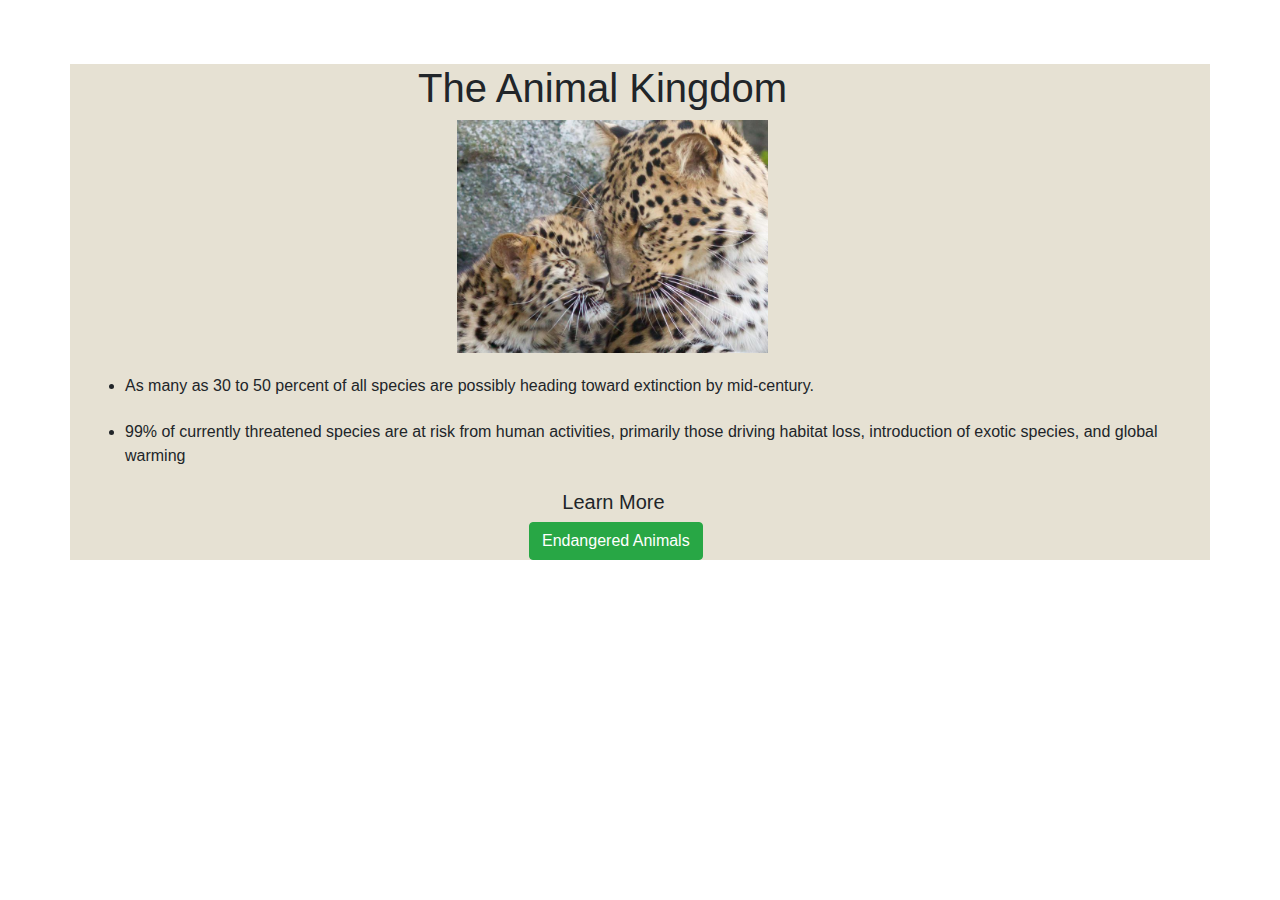
<file: index.html>
<!DOCTYPE html>
<html lang="en">
    <head>
        <meta charset="utf-8"/>
        <meta name="viewport" content="width=device-width, initial-scale=1, shrink-to-fit=no">
        <meta name="description" content="Endangered Animals">
        <meta name="keywords" content="animals, endangered speices, animal population, animal kingdom">
        <title>Animal Kingdom</title>
        <link rel="shortcut icon" type='image/ico' href="icon.ico">
        <link rel="stylesheet" type="text/css" href="style.css">
        <link href="https://stackpath.bootstrapcdn.com/bootstrap/4.4.1/css/bootstrap.min.css" rel="stylesheet" integrity="sha384-Vkoo8x4CGsO3+Hhxv8T/Q5PaXtkKtu6ug5TOeNV6gBiFeWPGFN9MuhOf23Q9Ifjh" crossorigin="anonymous">
    </head>
    <body>
        <div class=box>
            <div class = "container">
                <div class = "container-upper">
                    <h1 width="10%" height="5%">The Animal Kingdom</h1>
                    <img style="margin-left:5%"src="animal.jpg" alt="Tiger mother and cub" width = "40%" height = "30%">    
                </div>
                <ul>
                    <li class="list">As many as 30 to 50 percent of all species are possibly heading toward extinction by mid-century.</li>
                    <li class="list">99% of currently threatened species are at risk from human activities, primarily those driving habitat loss, introduction of exotic species, and global warming</li>
                </ul>
                <div class = "button1">
                    <h5 style="margin-left: 12%;">Learn More</h5>
                    <a href="animal_population.html" class="btn btn-success">Endangered Animals</a>
                </div>
            </div>
        </div>
    </body>        
</html>
</file>
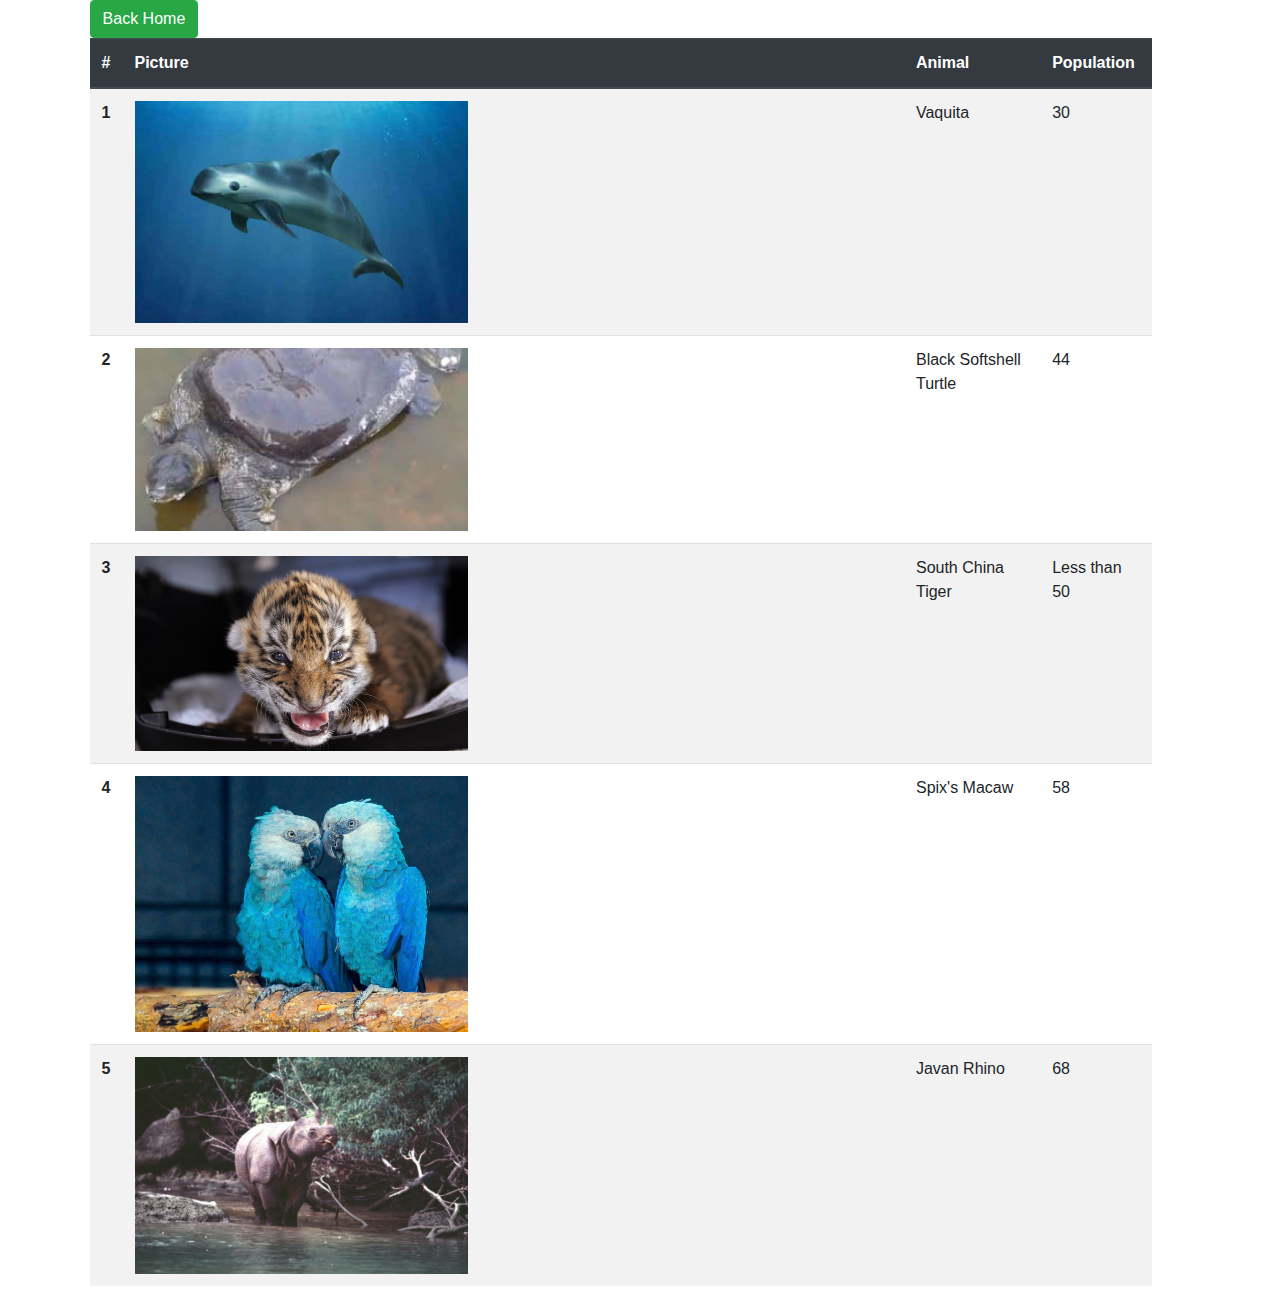
<file: animal_population.html>
<!DOCTYPE html>
<html lang="en">
    <head>
        <meta charset="utf-8"/>
        <meta name="viewport" content="width=device-width, initial-scale=1, shrink-to-fit=no">
        <meta name="description" content="Endangered Animals">
        <meta name="keywords" content="animals, endangered speices, animal population, animal kingdom">
        <title>Endangered Animal</title>
        <link rel="shortcut icon" type='image/ico' href="icon.ico">
        <link rel="stylesheet" type="text/css" href="style.css">
        <link href="https://stackpath.bootstrapcdn.com/bootstrap/4.4.1/css/bootstrap.min.css" rel="stylesheet" integrity="sha384-Vkoo8x4CGsO3+Hhxv8T/Q5PaXtkKtu6ug5TOeNV6gBiFeWPGFN9MuhOf23Q9Ifjh" crossorigin="anonymous">
    </head>
    <body>
        <div class="box2">
            <table class="table table-striped">
                <thead class = "thead-dark">
                    <tr>
                        <a href="index.html" class="btn btn-success">Back Home</a>
                        <th scope="col">#</th>
                        <th scope="col">Picture</th>
                        <th scope="col">Animal</th>
                        <th scope="col">Population</th>
                    </tr>
                </thead>
                <tbody>
                    <tr>
                        <th scope="row">1</th>
                        <td><img src="vaquita.jpg" alt="vaquita" width = "44%" height = "20%"></td>
                        <td>Vaquita</td>
                        <td>30</td>
                    </tr>
                    <tr>
                        <th scope="row">2</th>
                        <td><img src="turtle.jfif" alt="turtle" width = "44%" height = "67%"></td>
                        <td>Black Softshell Turtle</td>
                        <td>44</td>
                    </tr>
                    <tr>
                        <th scope="row">3</th>
                        <td><img src="tiger.jpg" alt="tiger" width = "44%" height = "37%"></td>
                        <td>South China Tiger</td>
                        <td>Less than 50</td>
                    </tr>
                    <tr>
                        <th scope="row">4</th>
                        <td><img src="spix_macaw.jpg" alt="spix macaw" width = "44%" height = "14%"></td>
                        <td>Spix's Macaw</td>
                        <td>58</td>
                    </tr>
                    <tr>
                        <th scope="row">5</th>
                        <td><img src="javan_rhino.jpg" alt="javan rhino" width = "44%" height = "25%"></td>
                        <td>Javan Rhino</td>
                        <td>68</td>
                    </tr>
                </tbody>
            </table>
        </div>
    </body>
</html>
</file>
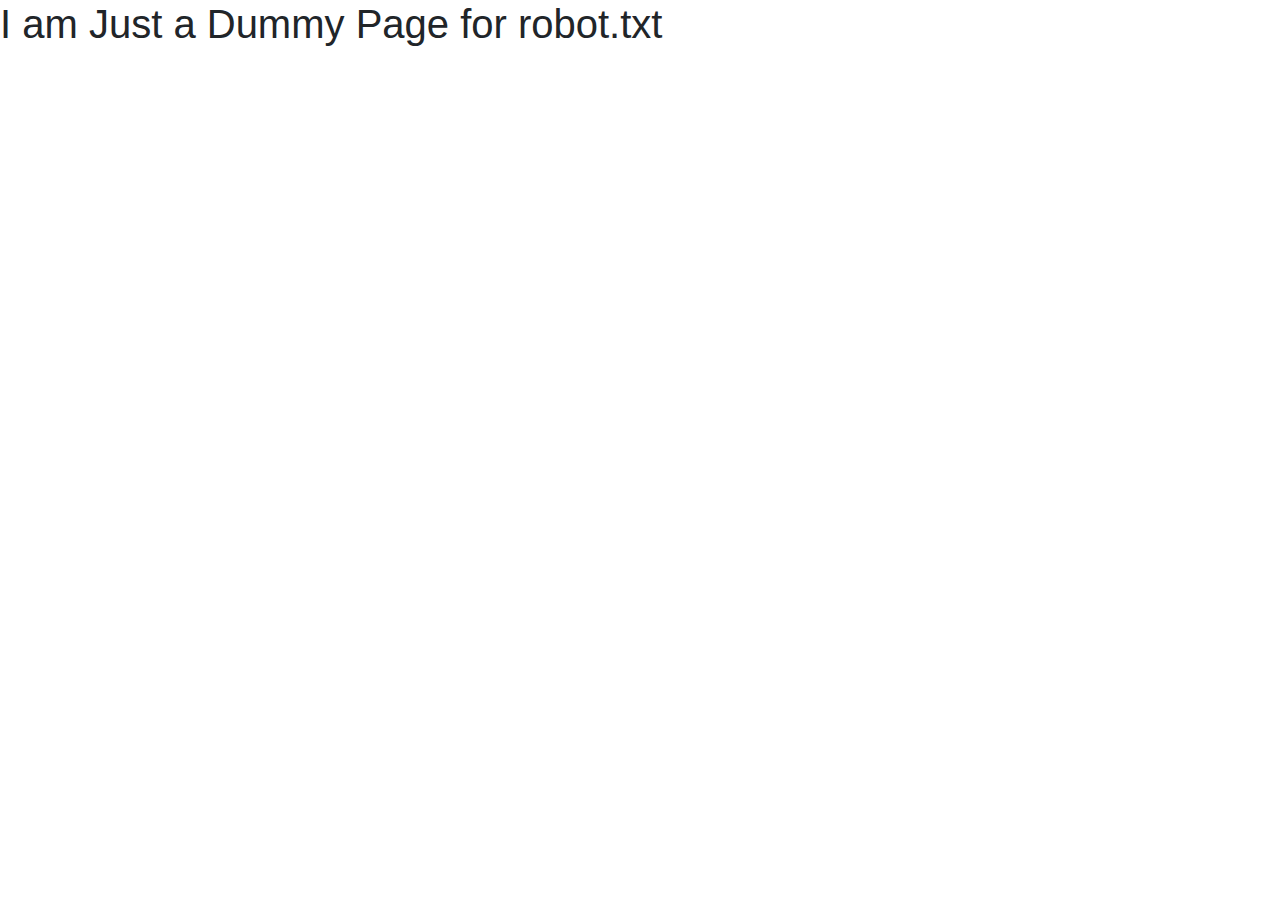
<file: dummy.html>
<!DOCTYPE html>
<html lang="en">
    <head>
        <meta charset="utf-8"/>
        <meta name="viewport" content="width=device-width, initial-scale=1, shrink-to-fit=no">
        <title>Dummy Page</title>
        <link rel="stylesheet" type="text/css" href="style.css">
        <link href="https://stackpath.bootstrapcdn.com/bootstrap/4.4.1/css/bootstrap.min.css" rel="stylesheet" integrity="sha384-Vkoo8x4CGsO3+Hhxv8T/Q5PaXtkKtu6ug5TOeNV6gBiFeWPGFN9MuhOf23Q9Ifjh" crossorigin="anonymous">
    </head>
    <body>
        <h1>I am Just a Dummy Page for robot.txt</h1>
    </body>        
</html>
</file>
<file: style.css>
.container{
    width: 800%;
    
    margin-top: 5%;
    right: 50%;
    left: 50%;
    background-color: #e6e1d3
}

.container-upper{
    padding-left: 30%;
    height: 900%;
}

.button1{
    width:25%; 
    height:20%; 
    margin-top:2%; 
    margin-left: 40%
}

.box2{
    margin-left: 7%;
    margin-right: 10%;
}

.list{
    margin-top:2%;
}
</file>
